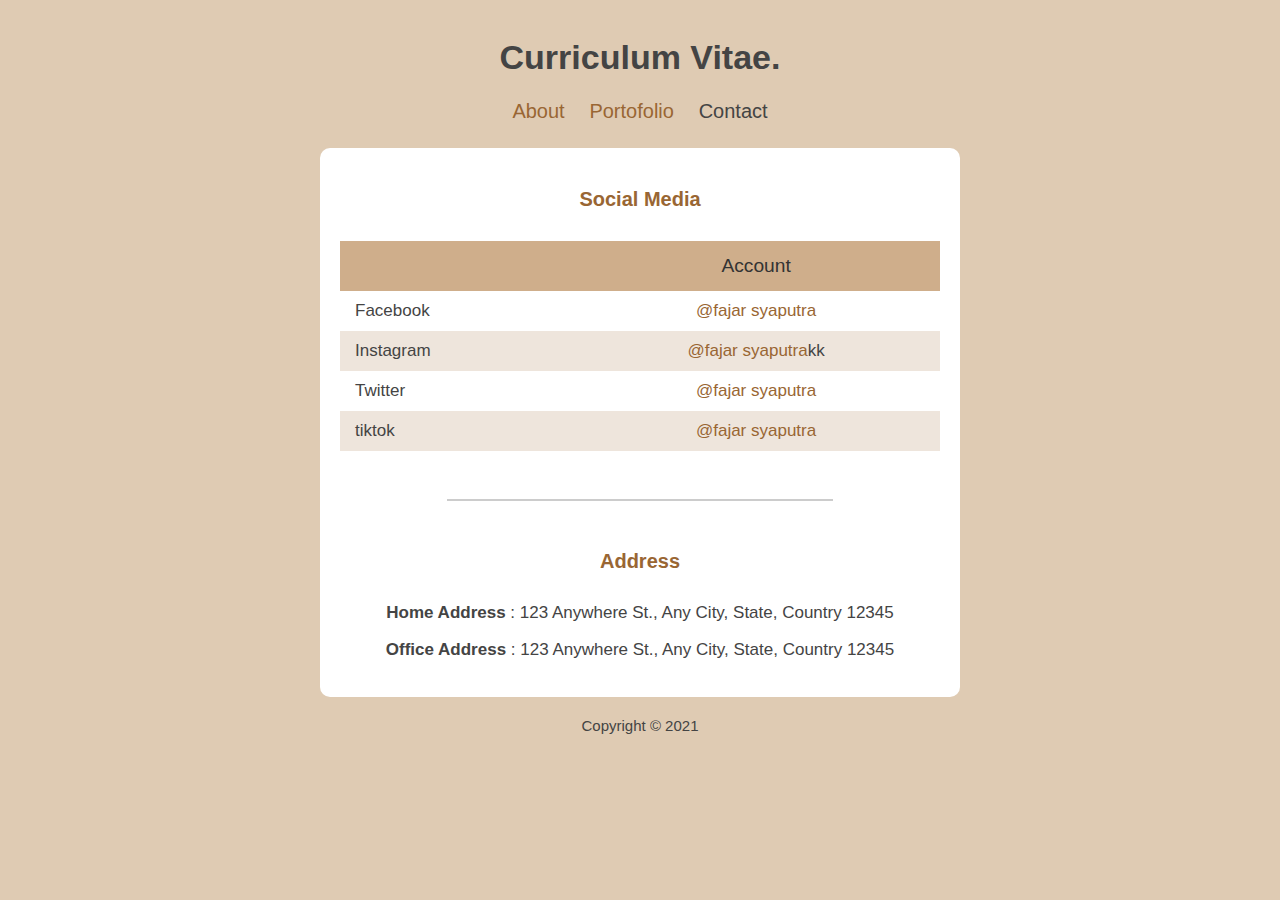
<file: contact.html>
<!DOCTYPE html>
<html>
  <head>
    <meta charset="utf-8" />
    <title>Personal Web</title>
    <link rel="stylesheet" type="text/css" href="style.css" />
  </head>
  <body>
    <div class="container">
      <div class="header">
        <h1 class="text-header">Curriculum Vitae.</h1>
      </div>
      <div class="navbar">
        <ul class="list-nav">
          <li><a href="index.html">About</a></li>
          <li><a href="portofolio.html">Portofolio</a></li>
          <li><a href="#" class="active">Contact</a></li>
        </ul>
      </div>
      <div class="content">
        <!-- code untuk menambahkan Social Media -->
        <section class="section">
          <h2 class="section-header">Social Media</h2>
          <div class="responsive-table">
            <table>
              <tr class="tr-header">
                <th>&nbsp;</th>
                <th>Account</th>
              </tr>
              <tr>
                <td class="text-left">Facebook</td>
                <td>
                  <a href="facebook.com">@fajar syaputra</a>
                </td>
              </tr>
              <!--akun fb-->
              <tr>
                <td class="text-left">Instagram</td>
                <td><a href="instagram.com">@fajar syaputra</a>kk</td>
              </tr>
              <!--akun ig-->
              <tr>
                <td class="text-left">Twitter</td>
                <td>
                  <a href="twitter.com">@fajar syaputra</a>
                </td>
              </tr>
              <!--akun twitter-->
              <tr>
                <td class="text-left">tiktok</td>
                <td>
                  <a href="tiktok.com.com">@fajar syaputra</a>
                </td>
              </tr>
            </table>
          </div>
        </section>
        <hr />
        <!-- code untuk menambahkan Contact -->
        <section class="section">
          <h2 class="section-header">Address</h2>
          <p>
            <b>Home Address </b>: 123 Anywhere St., Any City, State, Country
            12345
          </p>
          <p>
            <b>Office Address </b>: 123 Anywhere St., Any City, State, Country
            12345
          </p>
        </section>
      </div>
      <footer>
        <p class="footer-text">Copyright &copy; 2021</p>
      </footer>
    </div>
  </body>
</html>
​
</file>
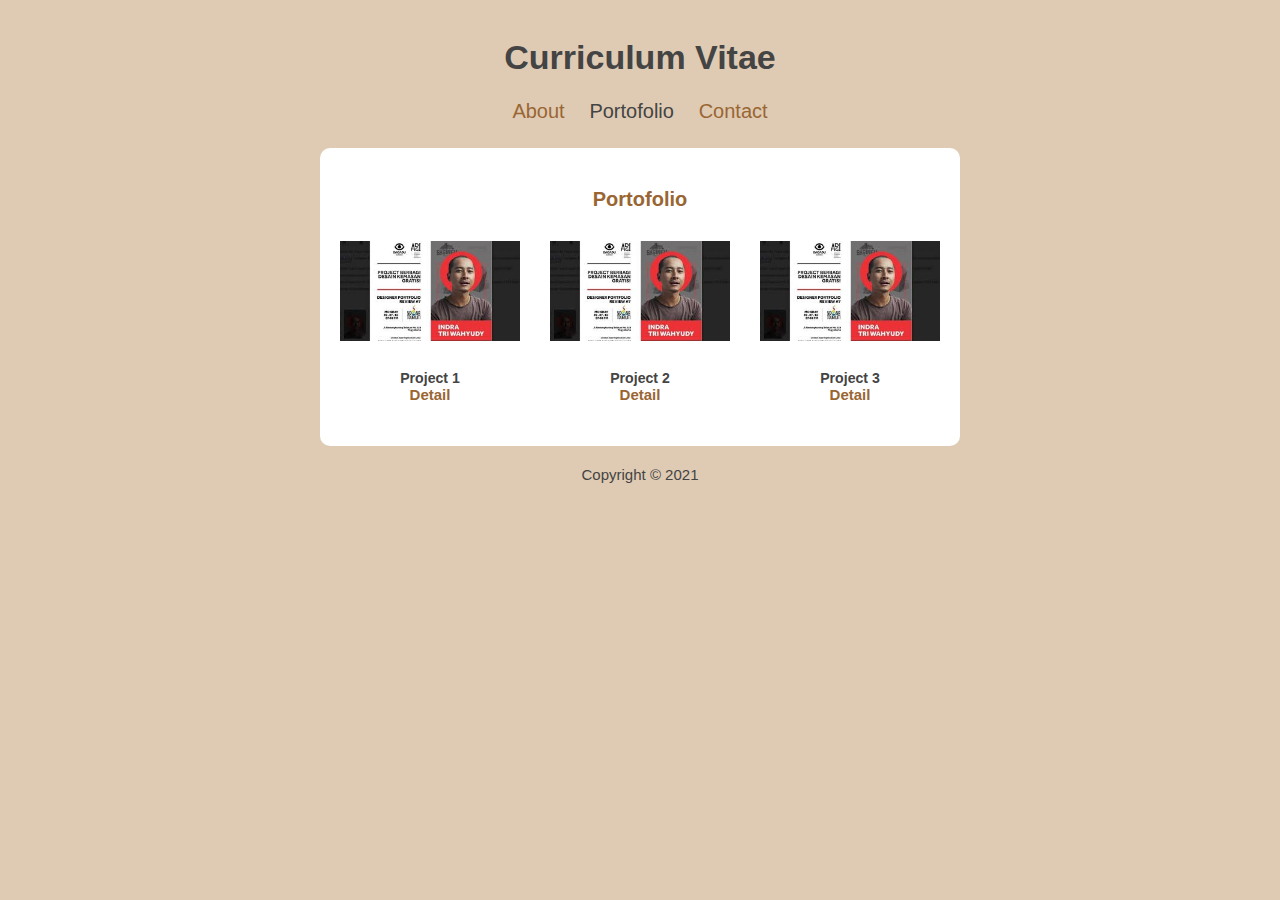
<file: portofolio.html>
<!DOCTYPE html>
<html>
  <head>
    <meta charset="utf-8" />
    <title>Personal Web</title>
    <link rel="stylesheet" type="text/css" href="style.css" />
  </head>
  <body>
    <div class="container">
      <h1>Curriculum Vitae</h1>
      <div class="navbar">
        <ul class="list-nav">
          <li><a href="index.html">About</a></li>
          <li><a href="#" class="active">Portofolio</a></li>
          <li><a href="contact.html">Contact</a></li>
        </ul>
      </div>
      <div class="content">
        <!-- code untuk menambahkan Portofolio -->
        <section class="section">
          <h2 class="section-header">Portofolio</h2>
          <div class="gallery">
            <figure class="images">
              <!--portofoloi 1-->
              <img src="img/portofolio...jpg" class="gallery-img" />
              <figcaption>
                <h5 class="name">
                  Project 1
                  <span>
                    <a href="detail.html">Detail</a>
                  </span>
                </h5>
              </figcaption>
            </figure>
            <figure class="images">
              <!--portofoloi 2-->
              <img src="img/portofolio...jpg" class="gallery-img" />
              <figcaption>
                <h5 class="name">
                  Project 2
                  <span>
                    <a href="detail.html">Detail</a>
                  </span>
                </h5>
              </figcaption>
            </figure>
            <figure class="images">
              <!--portofoloi 3-->
              <img src="img/portofolio...jpg" class="gallery-img" />
              <figcaption>
                <h5 class="name">
                  Project 3
                  <span>
                    <a href="detail.html">Detail</a>
                  </span>
                </h5>
              </figcaption>
            </figure>
          </div>
        </section>
      </div>
      <footer>
        <p class="footer-text">Copyright &copy; 2021</p>
      </footer>
    </div>
  </body>
</html>
</file>
<file: style.css>
body {
  background-color: #dfcbb3;
  color: #444444;
  font-family: "Open Sans", Arial;
  font-size: 17px;
  padding: 15px;
  margin: 0;
}

.container {
  max-width: 640px;
  margin-left: auto;
  margin-right: auto;
}

h1 {
  text-align: center;
}

.navbar {
  text-align: center;
  margin-bottom: 25px;
}

.list-nav {
  padding: 0;
  margin: 0;
}

.list-nav li {
  display: inline-block;
  list-style: none;
  margin-left: 10px;
  margin-right: 10px;
}

.list-nav a {
  font-size: 20px;
}
.list-nav li a.active {
  color: #444444;
}
a:hover {
  color: #444444;
}

a {
  color: #996633;
  text-decoration: none;
}

.content {
  background-color: #ffffff;
  border-radius: 10px;
}

.content-header {
  margin-bottom: 0;
}

.content-text {
  font-size: 20px;
  margin: 0;
}

#content-img {
  background-image: url(img/header.jpg);
  background-position: center;
  background-size: cover;
  min-height: 400px;
  text-align: center;
  border-top-left-radius: 10px;
  border-top-right-radius: 10px;
}

#content-img img {
  max-width: 50%;
  margin-bottom: -15px;
}

.content1 {
  padding: 15%;
  font-size: 30px;
}

.section {
  padding-top: 10px;
  padding-left: 20px;
  padding-right: 20px;
  padding-bottom: 20px;
}

.section-small {
  max-width: 490px;
  margin-left: auto;
  margin-right: auto;
  padding-top: 20px;
  text-align: center;
}

.section-header {
  color: #996633;
  text-align: center;
  font-size: 20px;
  margin-top: 30px;
  margin-bottom: 30px;
}

hr {
  width: 60%;
  border: 0.5px solid #ccc;
}

table {
  width: 100%;
  border-spacing: 0;
  padding-bottom: 20px;
}

th {
  color: #333333;
  font-weight: 400;
  font-size: 1.2rem;
  padding-left: 15px;
  padding-right: 15px;
}

td {
  text-align: center;
  padding: 10px 15px;
}

.text-left {
  text-align: left;
}
tr:nth-child(odd) {
  background-color: #eee5dc;
}

tr.tr-header {
  background-color: #cfae8b;
  height: 50px;
}

.footer-text {
  font-size: 15px;
  margin-top: 20px;
  margin-bottom: 20px;
  text-align: center;
}

img {
  max-width: 100%;
  max-height: 200px;
}

.gallery {
  display: flex;
  margin-left: -15px;
  margin-right: -15px;
}

.images {
  padding-left: 15px;
  padding-right: 15px;
}

figure {
  margin: 0;
}
figcaption {
  text-align: center;
}

figcaption span {
  display: block;
  color: #333333;
  font-size: 15px;
}

p {
  text-align: center;
}
</file>
